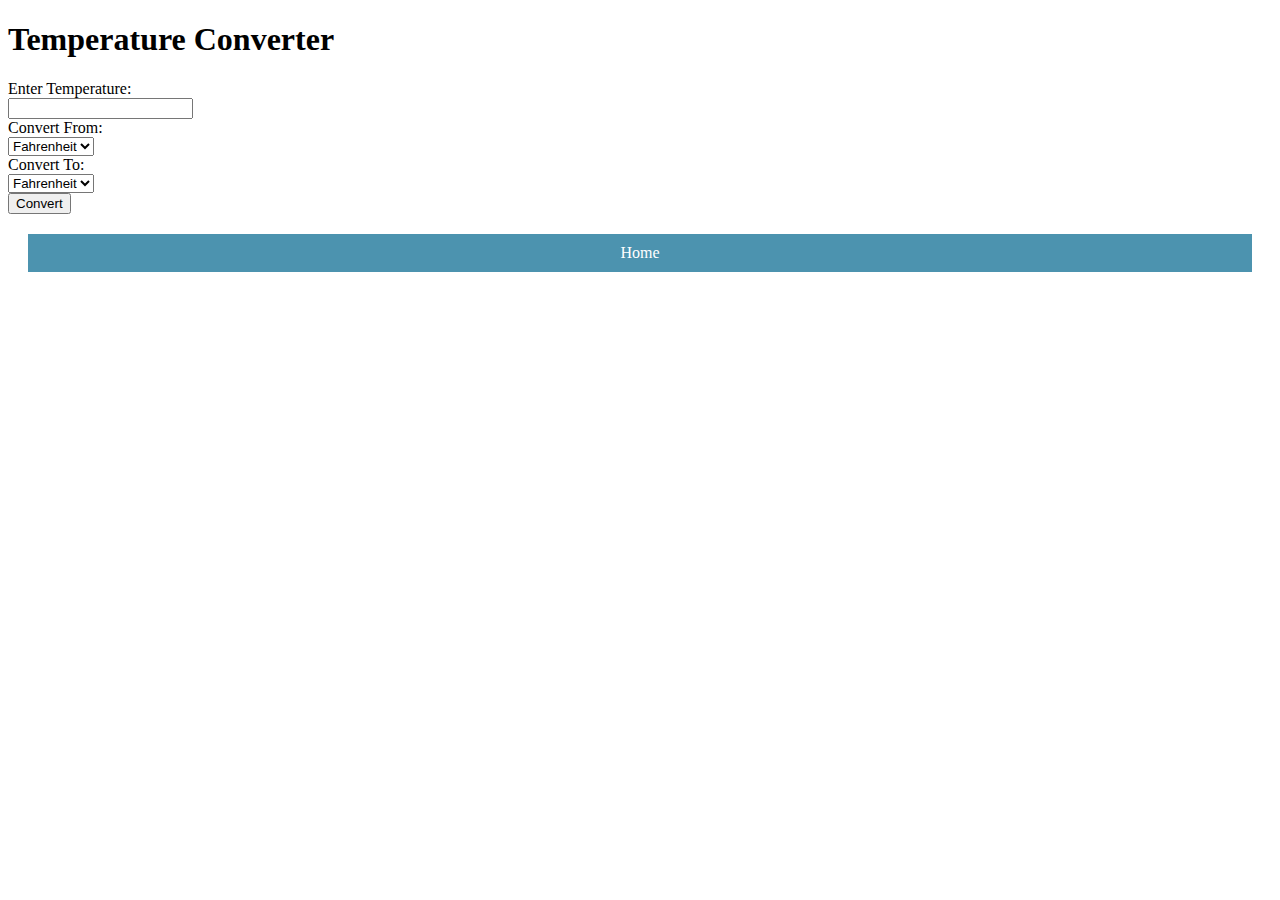
<file: WEBSITE ITC/assignment1.html>
<!DOCTYPE html>
<html>
<head>
    <title>Temperature Converter</title>
</head>
<body>

<h1>Temperature Converter</h1>

<form>
 <label for="temp">Enter Temperature:</label><br>
 <input type="text" id="temp" name="temp"><br>
 <label for="from">Convert From:</label><br>
 <select id="from" name="from">
    <option value="fahrenheit">Fahrenheit</option>
    <option value="celsius">Celsius</option>
    <option value="meters">Meters</option>
    <option value="feet">Feet</option>
 </select><br>
 <label for="to">Convert To:</label><br>
 <select id="to" name="to">
    <option value="fahrenheit">Fahrenheit</option>
    <option value="celsius">Celsius</option>
    <option value="meters">Meters</option>
    <option value="feet">Feet</option>
 </select><br>
 <input type="button" value="Convert" onclick="convertTemp()">
</form>

<p id="result"></p>

<script>
function convertTemp() {
 var temp = parseFloat(document.getElementById("temp").value);
 var from = document.getElementById("from").value;
 var to = document.getElementById("to").value;

 if (from === "fahrenheit" && to === "celsius") {
    var result = (temp - 32) * 5 / 9;
 } else if (from === "celsius" && to === "fahrenheit") {
    var result = (temp * 9 / 5) + 32;
 } else if (from === "meters" && to === "feet") {
    var result = temp * 3.28084;
 } else if (from === "feet" && to === "meters") {
    var result = temp / 3.28084;
 }

 document.getElementById("result").innerHTML = "Result: " + result.toFixed(2);
}
</script>

</body>
</html>

<!DOCTYPE html> 
<html lang="en">
<head> 
   <meta charset="UTF-8">
   <meta name="viewport" 
content="width=device-width, initial-scale=1.0"> 
<title>Home</title> <style> .home { background-color: #4c93af; color: white; display: block; margin: 20px; padding: 10px; text-align: center; text-decoration: none; font-size: 16px; } </style> </head> <body>
   <a href="index.html" class="home">Home</a>
   
</body>
</file>
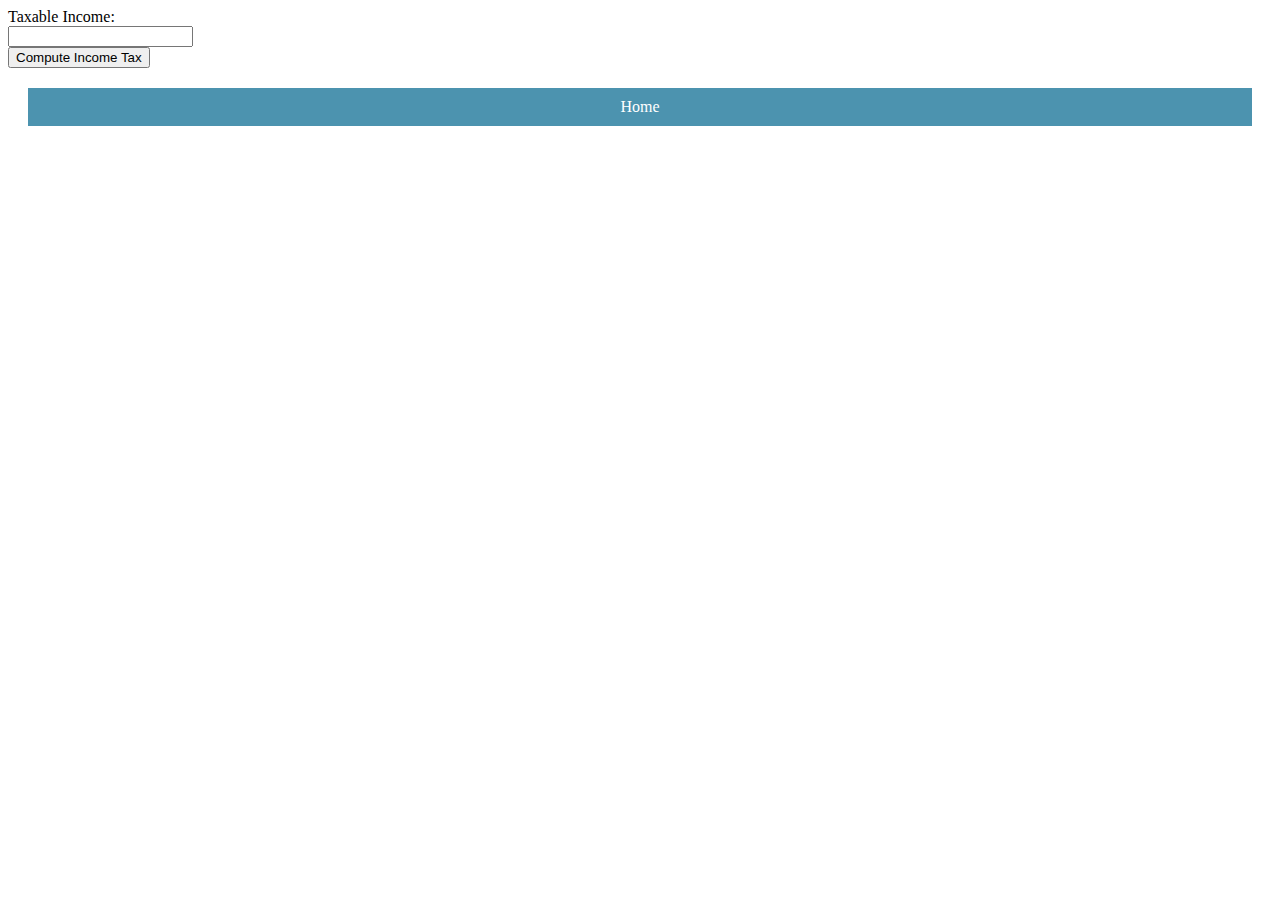
<file: WEBSITE ITC/assignment2.html>
<!DOCTYPE html>
<html>
<head>
<title>Income Tax Calculator</title>
<script>
function computeIncomeTax() {
 var taxableIncome = parseFloat(document.getElementById("taxableIncome").value);
 var incomeTax = 0;

 if (taxableIncome > 8000000) {
    incomeTax = 2410000 + 0.35 * (taxableIncome - 8000000);
 } else if (taxableIncome > 2000000) {
    incomeTax = 490000 + 0.32 * (taxableIncome - 2000000);
 } else if (taxableIncome > 800000) {
    incomeTax = 130000 + 0.30 * (taxableIncome - 800000);
 } else if (taxableIncome > 400000) {
    incomeTax = 30000 + 0.25 * (taxableIncome - 400000);
 } else if (taxableIncome > 250000) {
    incomeTax = 0 + 0.20 * (taxableIncome - 250000);
 }

 document.getElementById("result").innerHTML = "Result: " + incomeTax.toFixed(2);
}
</script>
</head>
<body>
<form>
<label for="taxableIncome">Taxable Income:</label><br>
<input type="text" id="taxableIncome" name="taxableIncome"><br>
<input type="button" value="Compute Income Tax" onclick="computeIncomeTax()">
</form>

<p id="result"></p>

</body>
</html>

<!DOCTYPE html> 
<html lang="en">
<head> 
   <meta charset="UTF-8">
   <meta name="viewport" 
content="width=device-width, initial-scale=1.0"> 
<title>Home</title> <style> .home { background-color: #4c93af; color: white; display: block; margin: 20px; padding: 10px; text-align: center; text-decoration: none; font-size: 16px; } </style> </head> <body>
   <a href="index.html" class="home">Home</a>
   
</body>
</html>
</file>
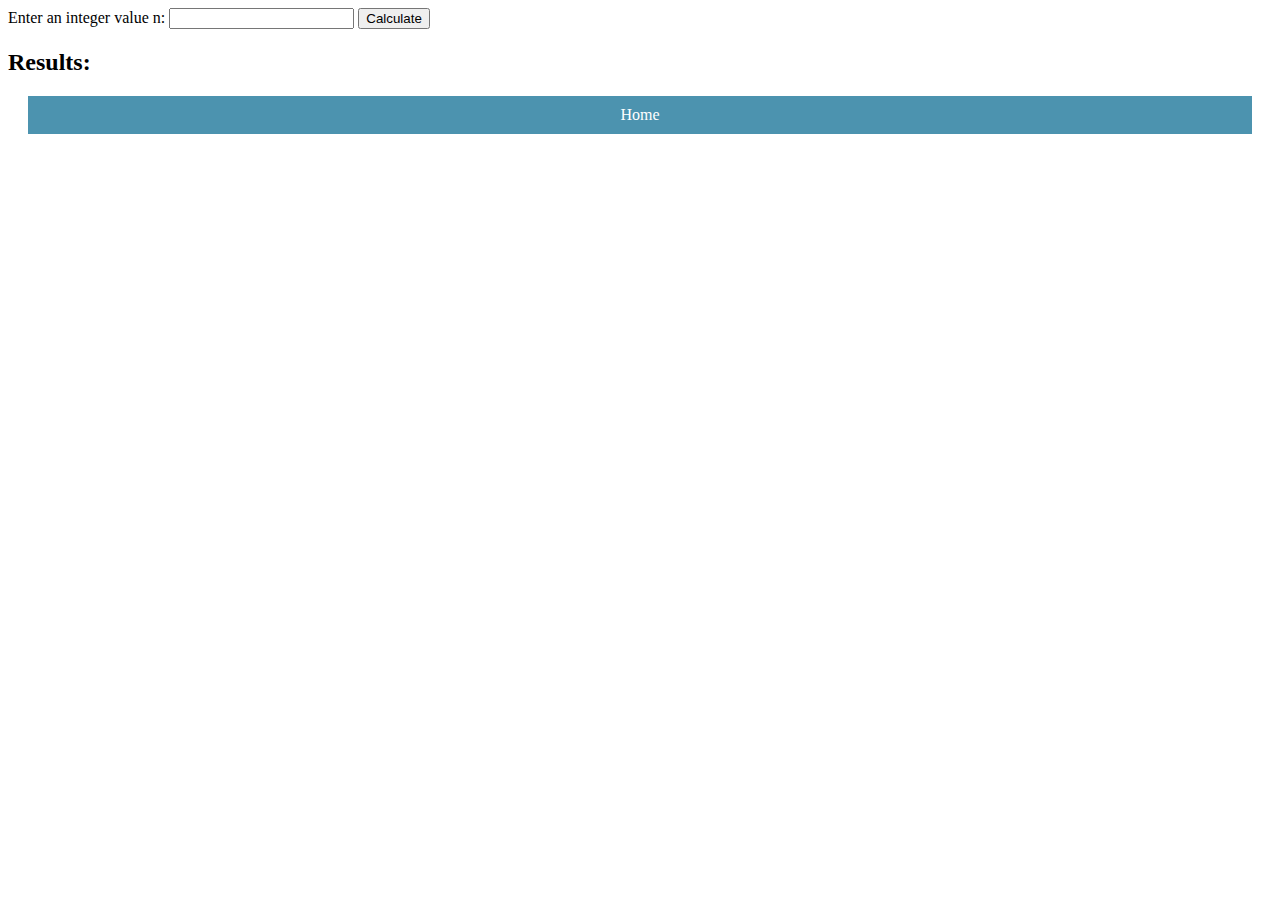
<file: WEBSITE ITC/assignment3.html>
<!DOCTYPE html>
<html>
<head>
    <title>Calculations</title>
</head>
<body>
    <label for="n">Enter an integer value n:</label>
    <input type="number" id="n" name="n">
    <button onclick="calculate()">Calculate</button>
    <h2>Results:</h2>
    <p id="result1"></p>
    <p id="result2"></p>
    <p id="result3"></p>
    <script>
        function calculate() {
            let n = document.getElementById('n').value;

            // 1. The nth factorial (Using a While Loop)
            let factorial = 1;
            let i = 1;
            while (i <= n) {
                factorial *= i;
                i++;
            }
            document.getElementById('result1').innerHTML = 'The ' + n + 'th factorial: ' + factorial;

            // 2. The sum of the first n numbers (Using a Do While Loop)
            let sum = 0;
            let j = 1;
            do {
                sum += j;
                j++;
            } while (j <= n);
            document.getElementById('result2').innerHTML = 'The sum of the first ' + n + ' numbers: ' + sum;

            // 3. The Average of the first n numbers (Using a For Loop)
            let average = 0;
            for (let k = 1; k <= n; k++) {
                average += k;
            }
            average /= n;
            document.getElementById('result3').innerHTML = 'The average of the first ' + n + ' numbers: ' + average;
        }
    </script>
</body>
</html>

<!DOCTYPE html> 
<html lang="en">
<head> 
   <meta charset="UTF-8">
   <meta name="viewport" 
content="width=device-width, initial-scale=1.0"> 
<title>Home</title> <style> .home { background-color: #4c93af; color: white; display: block; margin: 20px; padding: 10px; text-align: center; text-decoration: none; font-size: 16px; } </style> </head> <body>
   <a href="index.html" class="home">Home</a>
   
</body>
</html>
</file>
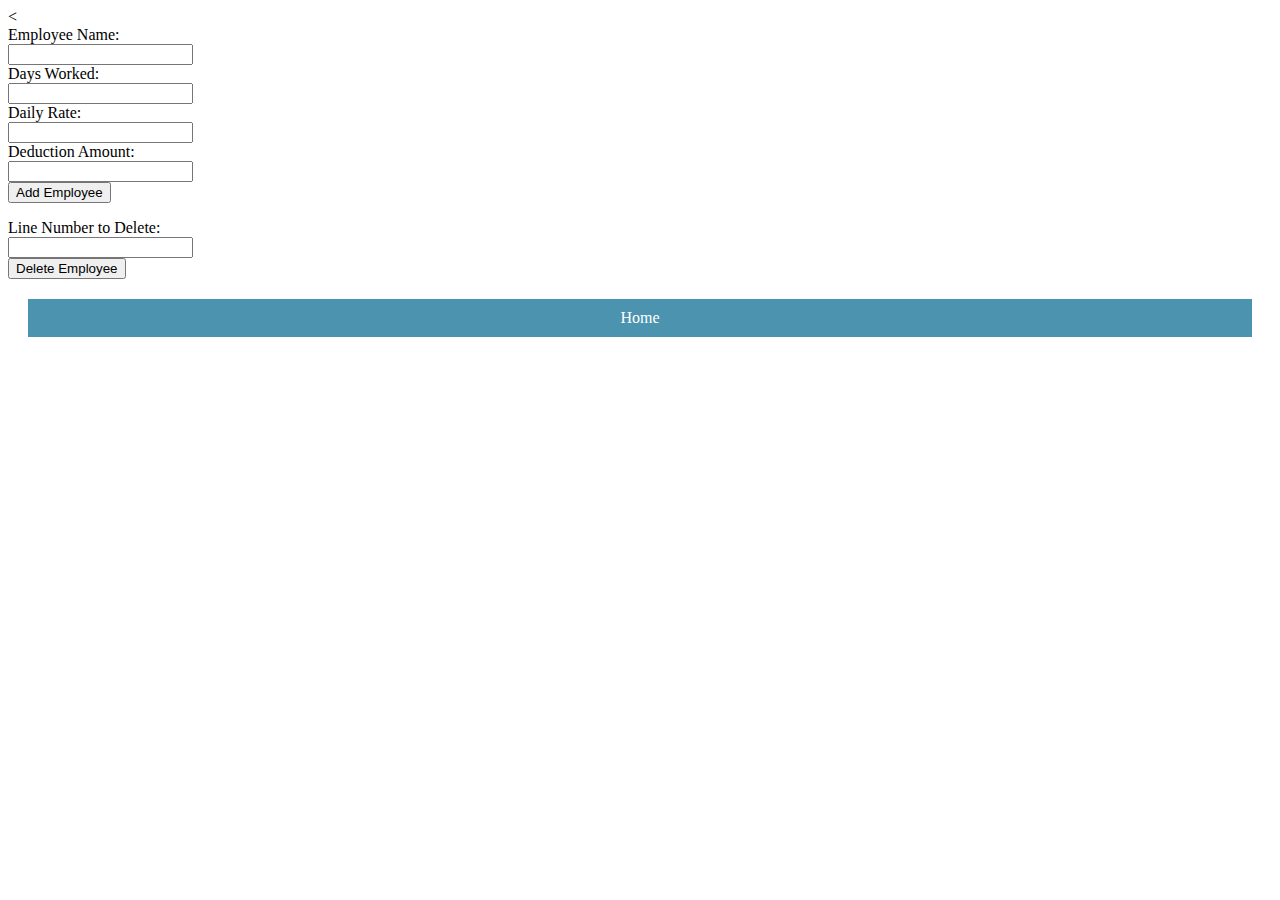
<file: WEBSITE ITC/assignment4.html>
<<!DOCTYPE html>
<html>
<head>
<title>Payroll Program</title>
<script>
var employeeCount = 0;
var employees = [];

function addEmployee() {
 var name = document.getElementById("name").value;
 var daysWorked = parseInt(document.getElementById("daysWorked").value);
 var dailyRate = parseInt(document.getElementById("dailyRate").value);
 var deductionAmount = parseInt(document.getElementById("deductionAmount").value);

 if (!name || !daysWorked || !dailyRate || !deductionAmount) {
    alert("Please enter all fields");
    return;
 }

 var grossPay = daysWorked * dailyRate;
 var netPay = grossPay - deductionAmount;

 var employee = {
    id: employeeCount,
    name: name,
    daysWorked: daysWorked,
    dailyRate: dailyRate,
    deductionAmount: deductionAmount,
    grossPay: grossPay,
    netPay: netPay
 };

 employees.push(employee);
 employeeCount++;

 displayEmployees();
}

function deleteEmployee() {
 var id = parseInt(document.getElementById("deleteId").value);

 for (var i = 0; i < employees.length; i++) {
    if (employees[i].id === id) {
      employees.splice(i, 1);
      break;
    }
 }

 displayEmployees();
}

function displayEmployees() {
 var result = "<table><tr><th>No.</th><th>Employee Name</th><th>Days Worked</th><th>Daily Rate</th><th>Gross Pay</th><th>Deduction Amount</th><th>Net Pay</th></tr>";

 for (var i = 0; i < employees.length; i++) {
    result += "<tr><td>" + employees[i].id + "</td><td>" + employees[i].name + "</td><td>" + employees[i].daysWorked + "</td><td>" + employees[i].dailyRate + "</td><td>" + employees[i].grossPay + "</td><td>" + employees[i].deductionAmount + "</td><td>" + employees[i].netPay + "</td></tr>";
 }

 result += "</table>";

 document.getElementById("result").innerHTML = result;
}
</script>
</head>
<body>
<form>
<label for="name">Employee Name:</label><br>
<input type="text" id="name" name="name"><br>
<label for="daysWorked">Days Worked:</label><br>
<input type="text" id="daysWorked" name="daysWorked"><br>
<label for="dailyRate">Daily Rate:</label><br>
<input type="text" id="dailyRate" name="dailyRate"><br>
<label for="deductionAmount">Deduction Amount:</label><br>
<input type="text" id="deductionAmount" name="deductionAmount"><br>
<input type="button" value="Add Employee" onclick="addEmployee()">
</form>

<form>
<label for="deleteId">Line Number to Delete:</label><br>
<input type="text" id="deleteId" name="deleteId"><br>
<input type="button" value="Delete Employee" onclick="deleteEmployee()">
</form>

<p id="result"></p>

</body>
</html>

<!DOCTYPE html> 
<html lang="en">
<head> 
   <meta charset="UTF-8">
   <meta name="viewport" 
content="width=device-width, initial-scale=1.0"> 
<title>Home</title> <style> .home { background-color: #4c93af; color: white; display: block; margin: 20px; padding: 10px; text-align: center; text-decoration: none; font-size: 16px; } </style> </head> <body>
   <a href="index.html" class="home">Home</a>
   
</body>
</html>
</file>
